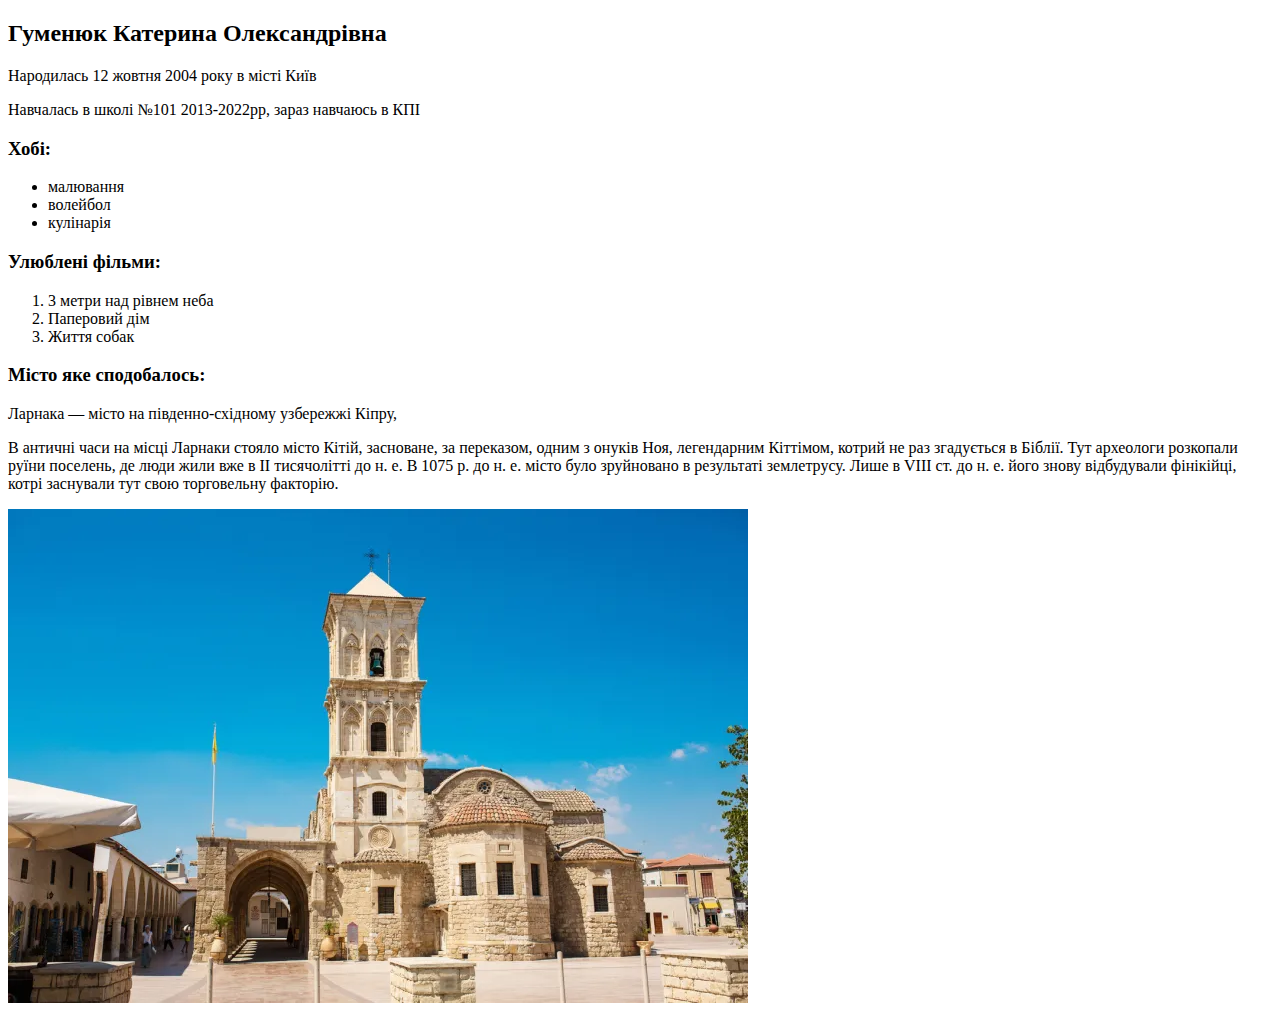
<file: lab 1/index.html>
<!DOCTYPE html>

<html lang="uk">
    <head>
        <title>
            Гуменюк Катерина ІМ-23
        </title>
        <meta charset="UTF-8">
        <meta name="description" content="Лабораторна робота №1">
        <meta name="keywords" content="HTML, portfolio">

    </head>
    <body>
        <h2>Гуменюк Катерина Олександрівна</h2>
        <p>Народилась 12 жовтня 2004 року в місті Київ<p>
        <p>Навчалась в школі №101 2013-2022рр, зараз навчаюсь в КПІ</p>

        <h3>Хобі:</h3>
        <ul>
            <li>малювання</li>
            <li>волейбол</li>
            <li>кулінарія</li>
        </ul>
        <h3>Улюблені фільми:</h3>
        <ol>
            <li>3 метри над рівнем неба</li>
            <li>Паперовий дім</li>
            <li>Життя собак</li>
        </ol>

        <h3>Місто яке сподобалось:</h3>
        <p>Ларнака — місто на південно-східному узбережжі Кіпру, </p>
        <p>В античні часи на місці Ларнаки стояло місто Кітій, засноване, 
            за переказом, одним з онуків Ноя, легендарним Кіттімом, 
            котрий не раз згадується в Біблії. Тут археологи розкопали руїни
            поселень, де люди жили вже в II тисячолітті до н. е. В 1075 р. 
            до н. е. місто було зруйновано в результаті землетрусу. 
            Лише в VIII ст. до н. е. його знову відбудували фінікійці, 
            котрі заснували тут свою торговельну факторію.</p>
        <a href="https://uk.wikipedia.org/wiki/%D0%9B%D0%B0%D1%80%D0%BD%D0%B0%D0%BA%D0%B0">
            <img src="Church-of-Saint-Lazarus-Larnaca.webp" alt="Ларнака">
        </a>
    </body>
</html>
</file>
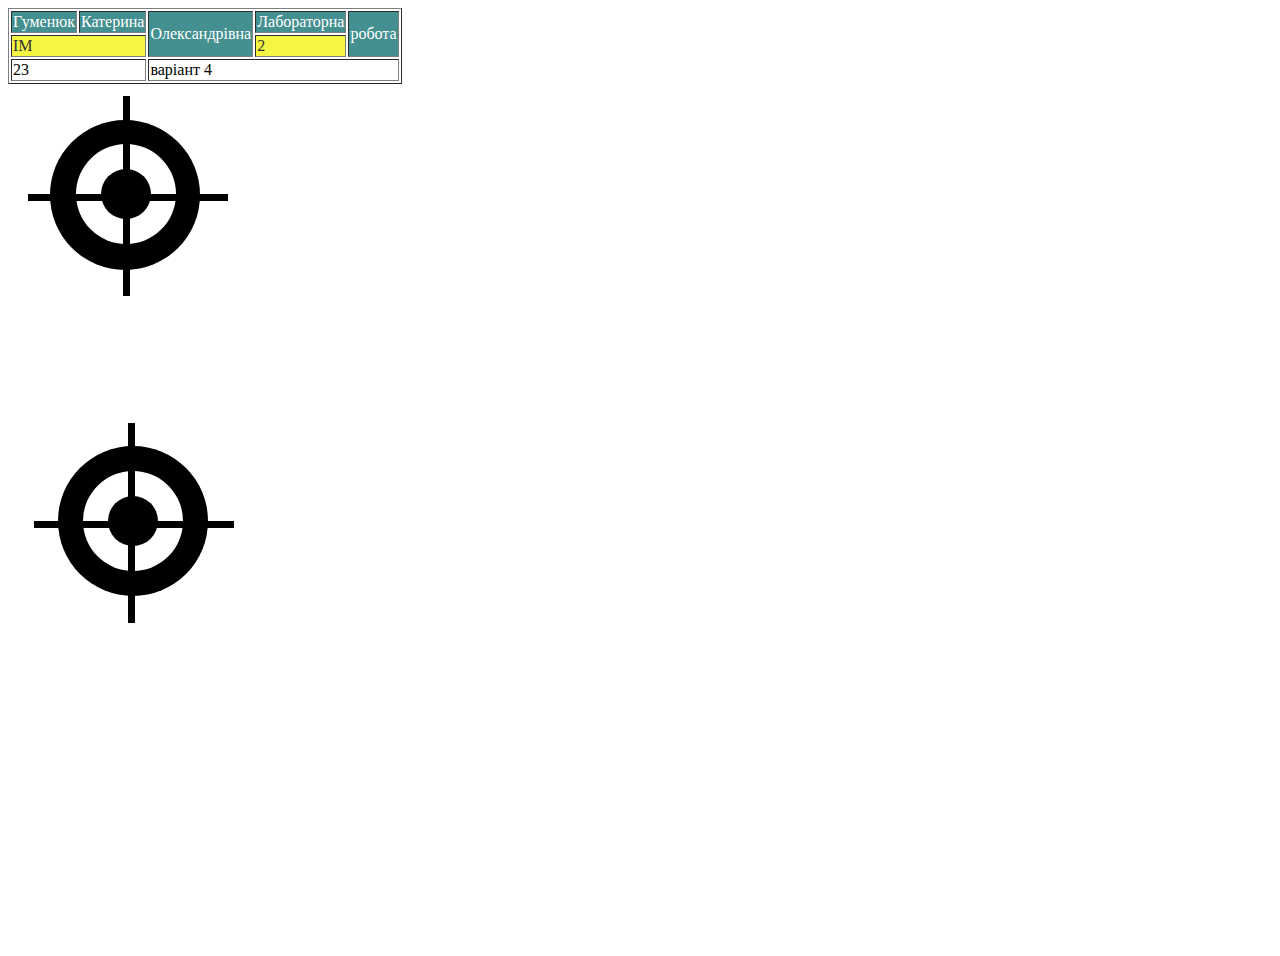
<file: lab2/index.html>
<!DOCTYPE html>

<html lang="uk">
    <head>
        <title>
            Гуменюк Катерина ІМ-23
        </title>
        <meta charset="UTF-8">
        <meta name="description" content="Лабораторна робота №1">
        <meta name="keywords" content="HTML, portfolio">

        <style>
            tr:nth-child(1) {
                background-color: #448f8f;
                color: #ffffff;
            }

            tr:nth-child(2) {
                background-color: #f5f544;
                color: #333333;
            }

            tr:nth-child(1):hover {
                background-color: #f5f544;
                color: #333333;
            }
    
            tr:nth-child(2):hover {
                background-color: #448f8f;
                color: #ffffff;
            }
        </style>

        <link rel="stylesheet" href="style.css">
    </head>
    <body>
        <table border="1">
            <!--1 ряд-->
            <tr>
                <td>Гуменюк</td>
                <td>Катерина</td>
                <td rowspan="2">Олександрівна</td>
                <td>Лабораторна</td>
                <td rowspan="2">робота</td>
            </tr>
        
            <!--2 ряд-->
            <tr>
                <td colspan="2">ІМ</td>
                <td>2</td>
            </tr>
        
            <!--3 ряд-->
            <tr>
                <td colspan="2">23</td>
                <td colspan="3">варіант 4</td>
            </tr>
            
        </table>
        
        <div class="bigcircul"></div>
        <div class="whitecircul"></div>
        <div class="littlecircul"></div>
        <div class="horizontalline"></div>
        <div class="verticalline"></div>
        
        <div class="bigcircul2"></div>
        <div class="whitecircul2"></div>
        <div class="littlecircul2"></div>
        <div class="horizontalline2"></div>
        <div class="verticalline2"></div>

    </body>
</html>
</file>
<file: lab2/style.css>
.bigcircul { 
    width: 150px;
    height: 150px;
    background-color: rgb(0, 0, 0);
    border-radius: 100%;
    position: absolute;
    top: 120px;
    left: 50px;
}

.whitecircul {
    width: 100px;
    height: 100px;
    background-color: rgb(255, 255, 255);
    border-radius: 100%;
    position: relative;
    top: 60px;
    left: 68px;
}

.littlecircul {
    width: 50px;
    height: 50px;
    background-color: rgb(0, 0, 0);
    border-radius: 100%;
    position: relative;
    top: -15px;
    left: 93px;
}

.horizontalline {
    width: 200px;
    height: 7px;
    background-color: rgb(0, 0, 0);
    position: relative;
    top: -40px;
    left: 20px;
}

.verticalline {
    width: 7px;
    height: 200px;
    background-color: black;
    position: relative;
    top: -145px;
    left: 115px;
}



.bigcircul2 { 
    width: 150px;
    height: 150px;
    background-color: rgb(0, 0, 0);
    border-radius: 100%;
    transform: translate(50px, 5px);
}

.whitecircul2 {
    width: 100px;
    height: 100px;
    background-color: rgb(255, 255, 255);
    border-radius: 100%;
    transform: translate(75px, -120px);
}
.littlecircul2 {
    width: 50px;
    height: 50px;
    background-color: rgb(0, 0, 0);
    border-radius: 100%;
    transform: translate(100px, -195px); 
}

.horizontalline2 {
    width: 200px;
    height: 7px;
    background-color: rgb(0, 0, 0);
    transform: translate(26px, -220px); 
}
.verticalline2 {
    width: 7px;
    height: 200px;
    background-color: rgb(0, 0, 0);
    transform: translate(120px, -325px); 
}
</file>
